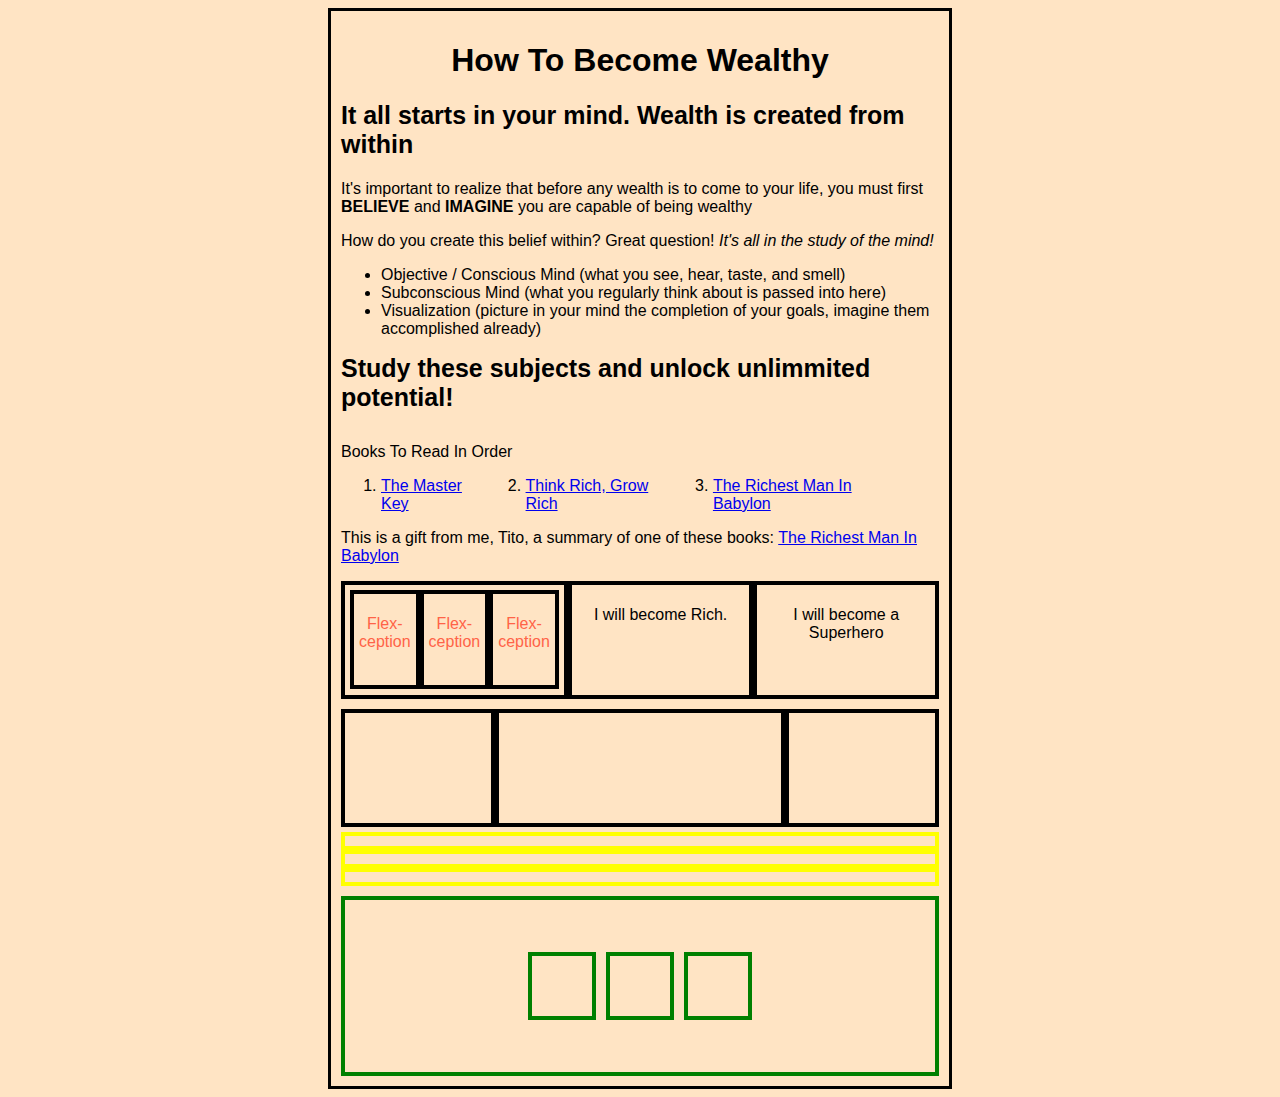
<file: index.html>
<!DOCTYPE html>
<html lang="en">
    <head>
        <!-- I am a HTML comment-->
        <title>Think Rich, Grow Rich</title>
        <meta name="viewport" content="width=device-width, initial-scale=1.0">
        <link rel="stylesheet" href="./styles/style.css">
        <meta charset="UTF-8">
    </head>
    <body>
        <header>
            <h1>How To Become Wealthy</h1>
        </header>
        <main>
            <div class="mainContent">
                <h2 class="header">It all starts in your mind. Wealth is created from within</h2>
                <p>It's important to realize that before any wealth is to come to your life, you must first <strong>BELIEVE</strong> and <strong>IMAGINE</strong> you are capable of being wealthy</p>
                <p>How do you create this belief within? Great question! <em>It's all in the study of the mind!</em></p>
                <ul>
                    <li>Objective / Conscious Mind (what you see, hear, taste, and smell)</li>
                    <li>Subconscious Mind (what you regularly think about is passed into here)</li>
                    <li>Visualization (picture in your mind the completion of your goals, imagine them accomplished already) </li>
                </ul>
                <strong class="advice">Study these subjects and unlock unlimmited potential!</strong>
            </div>
            <div class="suggestions">
                <p>Books To Read In Order</p>
                <ol>
                    <li><a href="https://en.wikipedia.org/wiki/The_Master_Key_System">The Master Key</a></li>
                    <li><a href="https://en.wikipedia.org/wiki/Think_and_Grow_Rich">Think Rich, Grow Rich</a></li>
                    <li><a href="https://en.wikipedia.org/wiki/The_Richest_Man_in_Babylon">The Richest Man In Babylon</a></li>
                </ol>
                <p>This is a gift from me, Tito, a summary of one of these books: <a href="./pages/oneSummary.html">The Richest Man In Babylon</a></p>
            </div>
            <div class="flex-container">
                <div class="flex-container ception">
                    <div>
                        <p>Flex-ception</p>
                    </div>
                    <div>
                        <p>Flex-ception</p>
                    </div>
                    <div>
                        <p>Flex-ception</p>
                    </div>
                </div>
                <div>
                    <p>I will become Rich.</p>
                </div>
                <div>
                    <p>I will become a Superhero</p>
                </div>
            </div>

            <div class="flex-container">
                <div class="one"></div>
                <div class="two"></div>
                <div class="three"></div>
            </div>

            <div class="flex-container-col">
                <div class="one"></div>
                <div class="two"></div>
                <div class="three"></div>
            </div>

            <div class="flex-container-align">
                <div class="one"></div>
                <div class="two"></div>
                <div class="three"></div>
            </div>
        </main>
        <footer>
        </footer>
    </body>
</html>
</file>
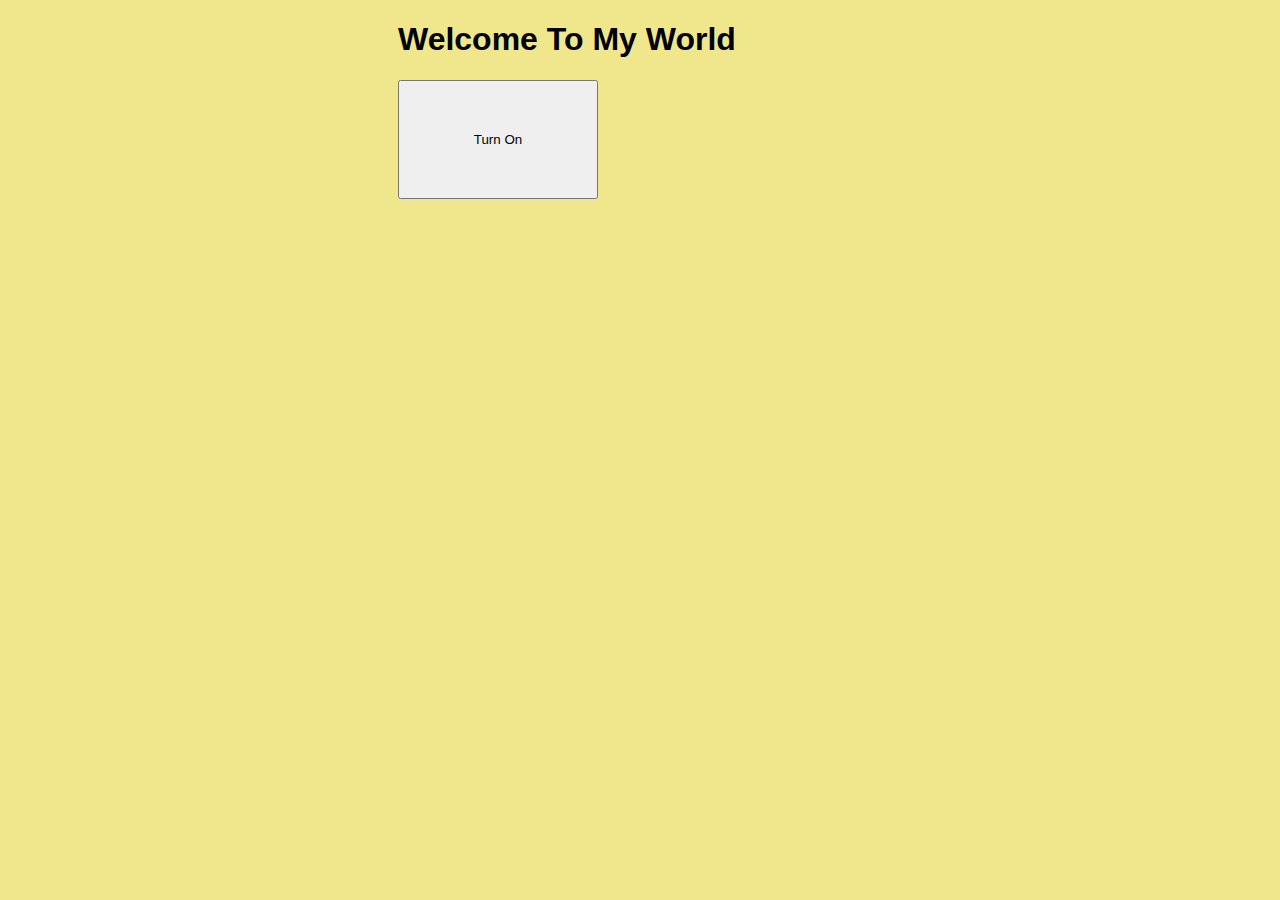
<file: introducingJS/index.html>
<!DOCTYPE html>
<html lang="en">
    <head>
        <meta charset="UTF-8">
        <link rel="stylesheet" href="style.css">
        <title>What's Up World</title>
    </head>
    <body>
        <header>
            <h1>Welcome To My World</h1>
        </header>
        <main>
            <button id="myBu">Turn On</button>
            <script>
                const btn = document.getElementById('myBu');
                btn.addEventListener('click', btnChange);
                function btnChange() {
                    if (btn.textContent === 'Turn On') {
                        btn.textContent = 'Turn Off';
                    } else {
                        btn.textContent = 'Turn On';
                    }
                }
            </script>
        </main>
        <footer>

        </footer>
    </body>
</html>
</file>
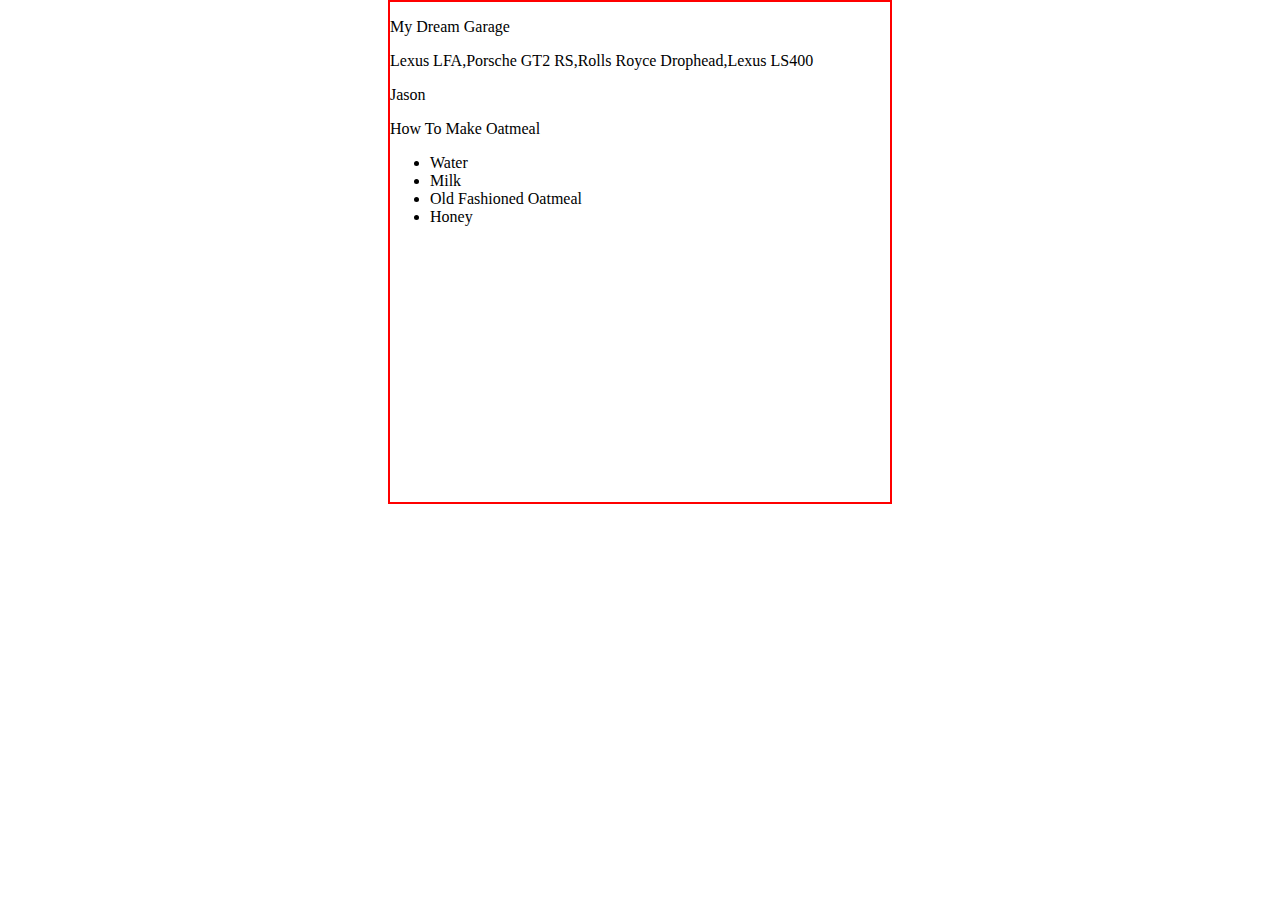
<file: JavascriptPracticeFiles/index.html>
<!DOCTYPE html>
<html lang="en">
    <head>
        <meta charset="UTF-8">
        <link rel="stylesheet" href="style.css">
    </head>
    <body>
        <main>
            <p>My Dream Garage</p>
            <!-- Receives a full array to display inline -->
            <p id="carBrands"></p>

            <!-- Recieves a single JSON object KEY -->
            <p id="myNameBox"></p>

            <!-- 
                Script builds a list, along with items, depending on the contents of the array, then sends it here
                NOTE: it builds a text, that represents a ul + li, and when sent triggers the creation of the
                actual element here in the HTML file
             -->
             <p>How To Make Oatmeal</p>
             <p id="recipeHolder"></p>
        </main>
        <script src="script.js"></script>
    </body>
</html>
</file>
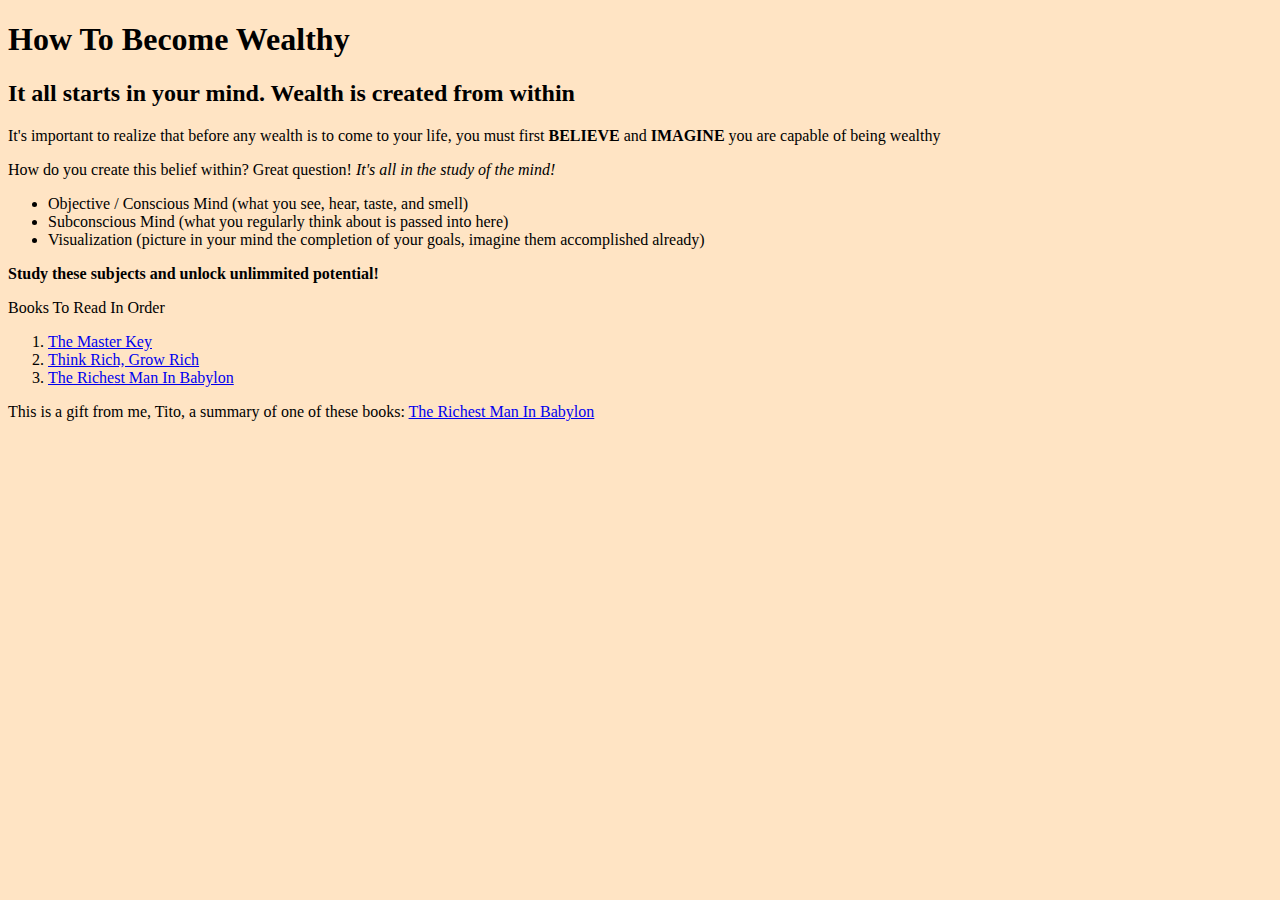
<file: myBasicSite/index.html>
<!DOCTYPE html>
<html lang="en">
    <head>
        <!-- I am a HTML comment-->
        <title>Think Rich, Grow Rich</title>
        <meta name="viewport" content="width=device-width, initial-scale=1.0">
        <link rel="stylesheet" href="style.css">
        <meta charset="UTF-8">
    </head>
    <body>
        <header>
            <h1>How To Become Wealthy</h1>
        </header>
        <main>
            <h2>It all starts in your mind. Wealth is created from within</h2>
            <p>It's important to realize that before any wealth is to come to your life, you must first <strong>BELIEVE</strong> and <strong>IMAGINE</strong> you are capable of being wealthy</p>
            <p>How do you create this belief within? Great question! <em>It's all in the study of the mind!</em></p>
            <ul>
                <li>Objective / Conscious Mind (what you see, hear, taste, and smell)</li>
                <li>Subconscious Mind (what you regularly think about is passed into here)</li>
                <li>Visualization (picture in your mind the completion of your goals, imagine them accomplished already) </li>
            </ul>
            <strong>Study these subjects and unlock unlimmited potential!</strong>

            <p>Books To Read In Order</p>
            <ol>
                <li><a href="https://en.wikipedia.org/wiki/The_Master_Key_System">The Master Key</a></li>
                <li><a href="https://en.wikipedia.org/wiki/Think_and_Grow_Rich">Think Rich, Grow Rich</a></li>
                <li><a href="https://en.wikipedia.org/wiki/The_Richest_Man_in_Babylon">The Richest Man In Babylon</a></li>
            </ol>
            <p>This is a gift from me, Tito, a summary of one of these books: <a href="./pages/oneSummary.html">The Richest Man In Babylon</a></p>
        </main>
        <footer>
        </footer>
    </body>
</html>
</file>
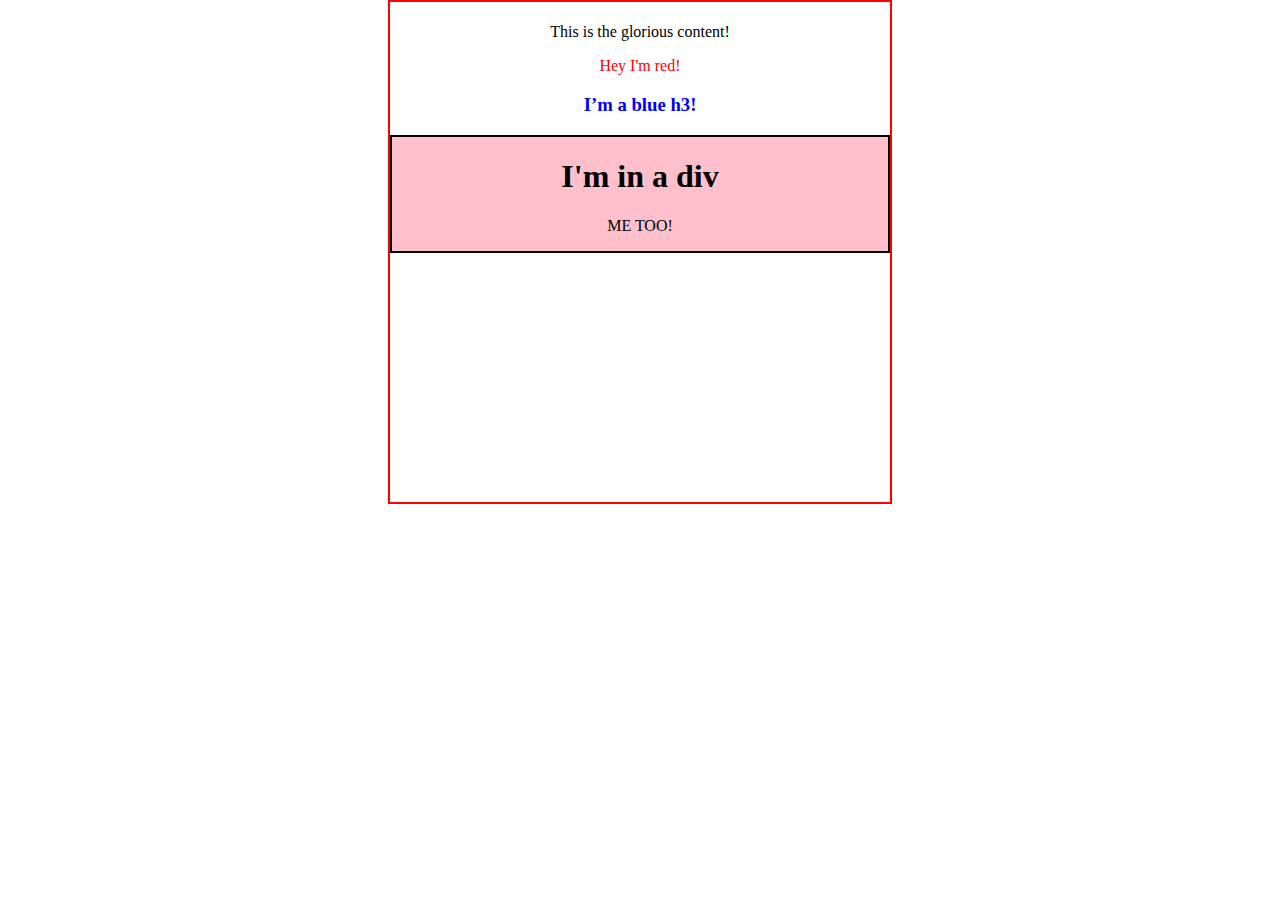
<file: conceptsInExamplesJS/domManipulationUsingJS/index.html>
<!DOCTYPE html>
<html lang="en">
    <head>
        <meta charset="UTF-8">
        <link rel="stylesheet" href="style.css">
        <script src="script.js" defer></script>
    </head>
    <body>
        <h1></h1>
        <div id="container" >
            <div class="content">
                This is the glorious content!
            </div>
        </div>
    </body>
</html>
</file>
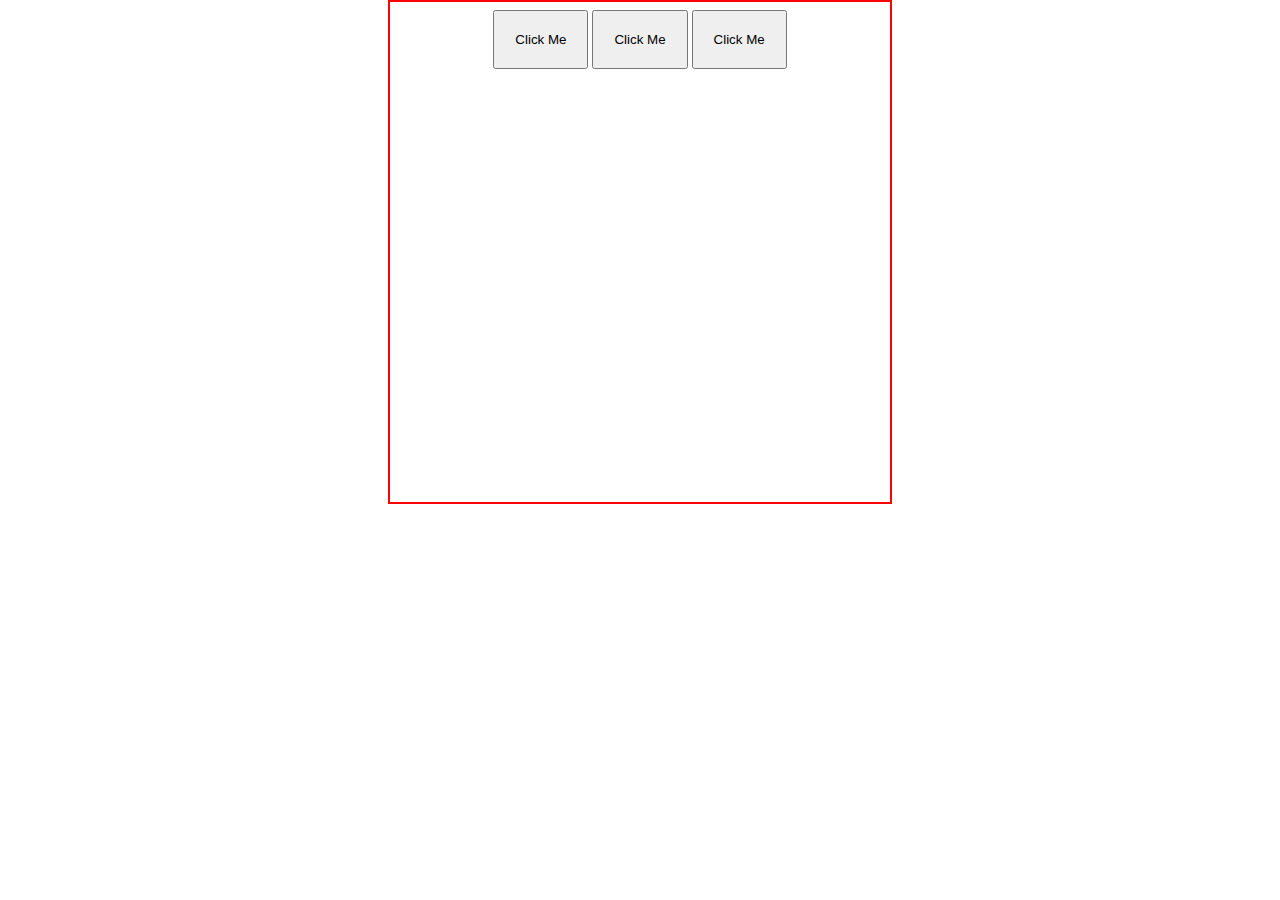
<file: conceptsInExamplesJS/eventListenersAndButtons/index.html>
<!DOCTYPE html>
<html lang="en">
    <head>
        <meta charset="UTF-8">
        <script src="script.js" defer></script>
        <link rel="stylesheet" href="style.css">
    </head>
    <body>
        <button id="btn">Click Me</button>
        <button id="btn2">Click Me</button>
        <button id="btn3">Click Me</button>
    </body>
</html>
</file>
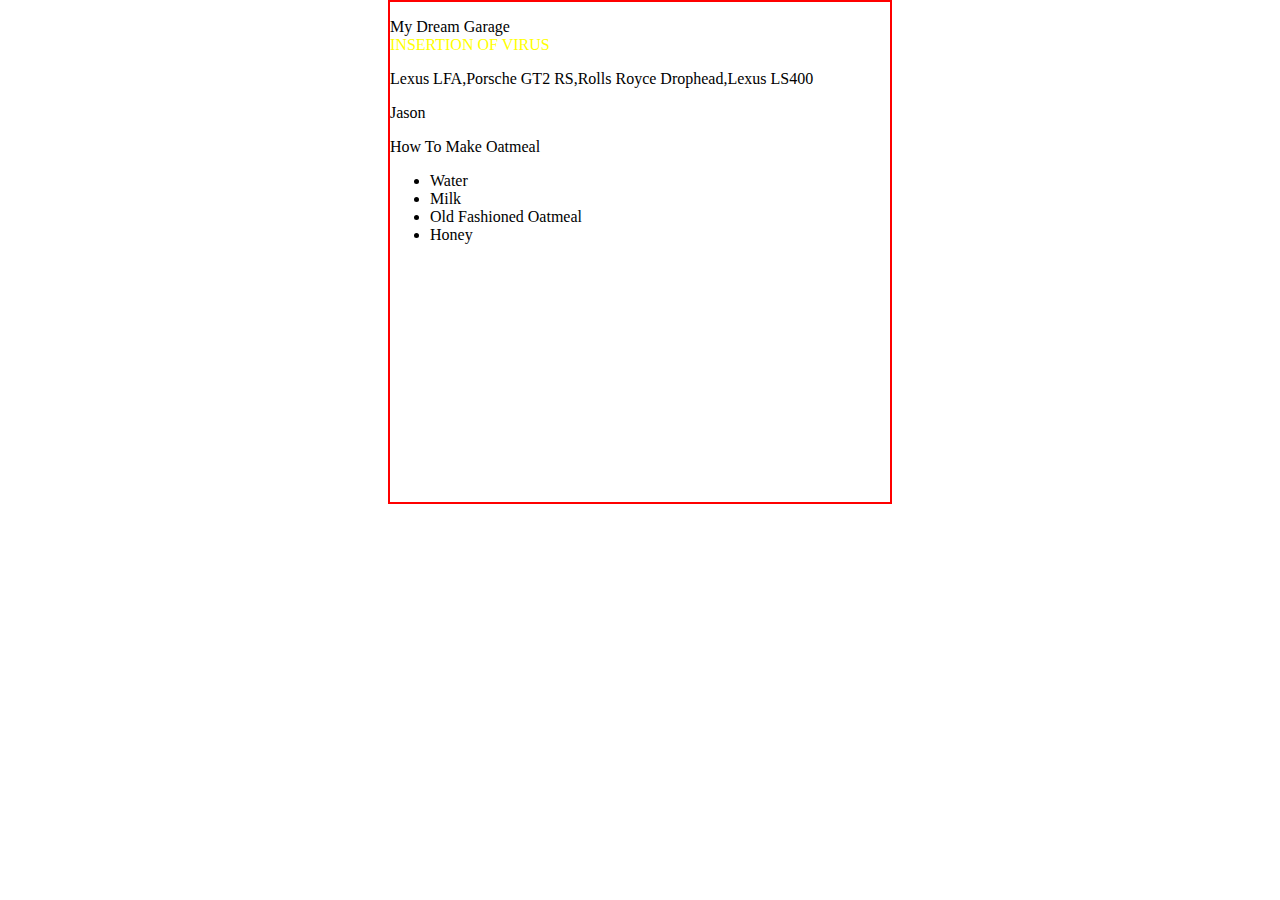
<file: conceptsInExamplesJS/sendArraysJSONandULsFromJS/index.html>
<!DOCTYPE html>
<html lang="en">
    <head>
        <meta charset="UTF-8">
        <link rel="stylesheet" href="style.css">
    </head>
    <body>
        <main>
            <p id = "firstMainElement">My Dream Garage</p>
            <!-- Receives a full array to display inline -->
            <p id="carBrands"></p>

            <!-- Recieves a single JSON object KEY -->
            <p id="myNameBox"></p>

            <!-- 
                Script builds a list, along with items, depending on the contents of the array, then sends it here
                NOTE: it builds a text, that represents a ul + li, and when sent triggers the creation of the
                actual element here in the HTML file
             -->
             <p>How To Make Oatmeal</p>
             <p id="recipeHolder"></p>

        </main>
        <script src="script.js"></script>
    </body>
</html>
</file>
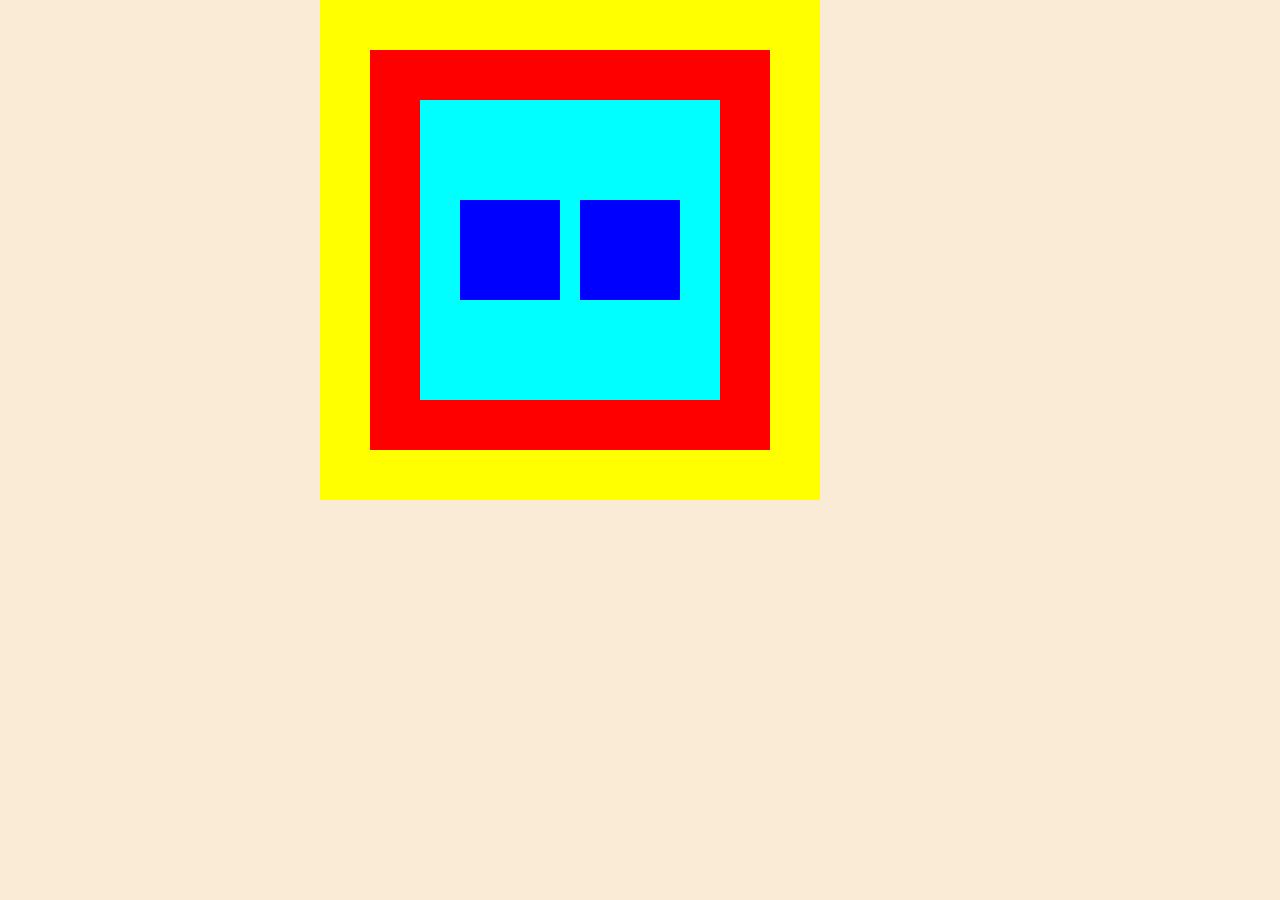
<file: flexBoxPractice/simpleFlexBoxes.html>
<html lang="en">
    <head>
        <meta charset="UTF-8">
        <link rel="stylesheet" href="style.css">
    </head>
    <body>
        <div class="firstLayer">
            <div class="secondLayer">
                <!-- CODE I AM PLAYING AROUND WITH -->
                <div class="thirdLayer">
                    <div class="square"></div>
                    <div class="square"></div>
                </div>
            </div>
        </div>
    </body>
</html>
</file>
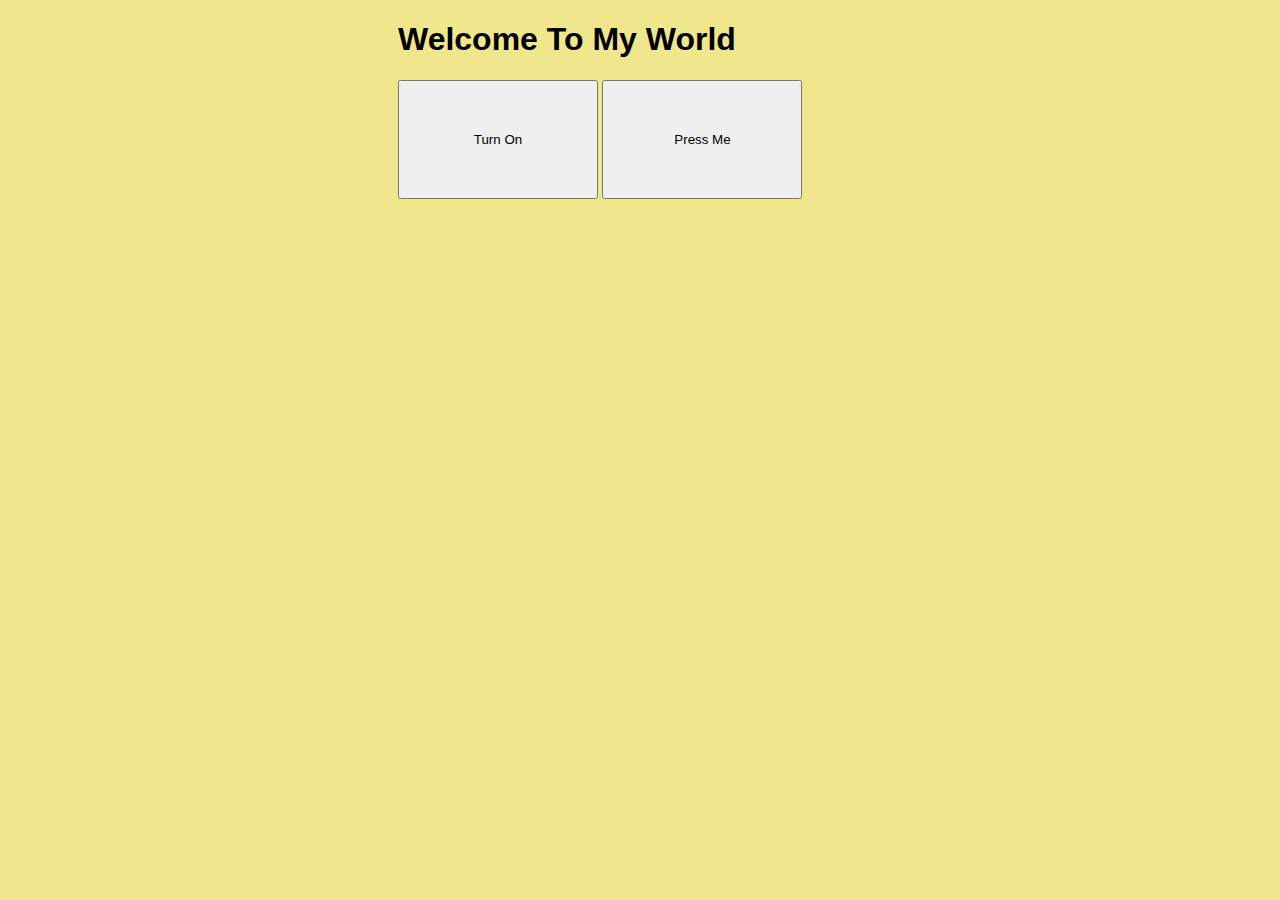
<file: introducingJS/consoleAndAlertsUsingJS.html>
<!DOCTYPE html>
<html lang="en">
    <head>
        <meta charset="UTF-8">
        <link rel="stylesheet" href="style.css">
        <title>What's Up World</title>
    </head>
    <body>
        <header>
            <h1>Welcome To My World</h1>
        </header>
        <main class="container">
            <button id="myBu">Turn On</button>
            <script>
                const btn = document.getElementById('myBu');
                btn.addEventListener('click', btnChange);
                function btnChange() {
                    if (btn.textContent === 'Turn On') {
                        btn.textContent = 'Turn Off';
                    } else {
                        btn.textContent = 'Turn On';
                    }
                }
            </script>
            <script>
                let name = "Ricardo";
                // We are using BACK-QUOTES Instead for this to work ``
                let greeting = `Hello, my name is ${name}`;
                console.log(greeting);
            </script>
            <button id="introduction">Press Me</button>
            <script>
                const btnTwo = document.getElementById("introduction");
                btnTwo.addEventListener("click", greet);
                function greet() {
                    const name = prompt("What is your name?");
                    alert("Hello " + name + ", nice to meet you!");
                }
            </script>

            <script>
                let myFirstName = "Ricardo";
                console.log(myFirstName.charAt(0));
                console.log(myFirstName.substring(0, 3));
                myFirstName = myFirstName.replace("do", "VIRUS");
                console.log(myFirstName);
                console.log(myFirstName.toUpperCase());

                // Ternary Syntax
                let birthday = false;
                (birthday) ? alert("Happy Birthday Tito") : alert("It's not your birthday yet!");
            </script>
        </main>
        <footer>

        </footer>
    </body>
</html>
</file>
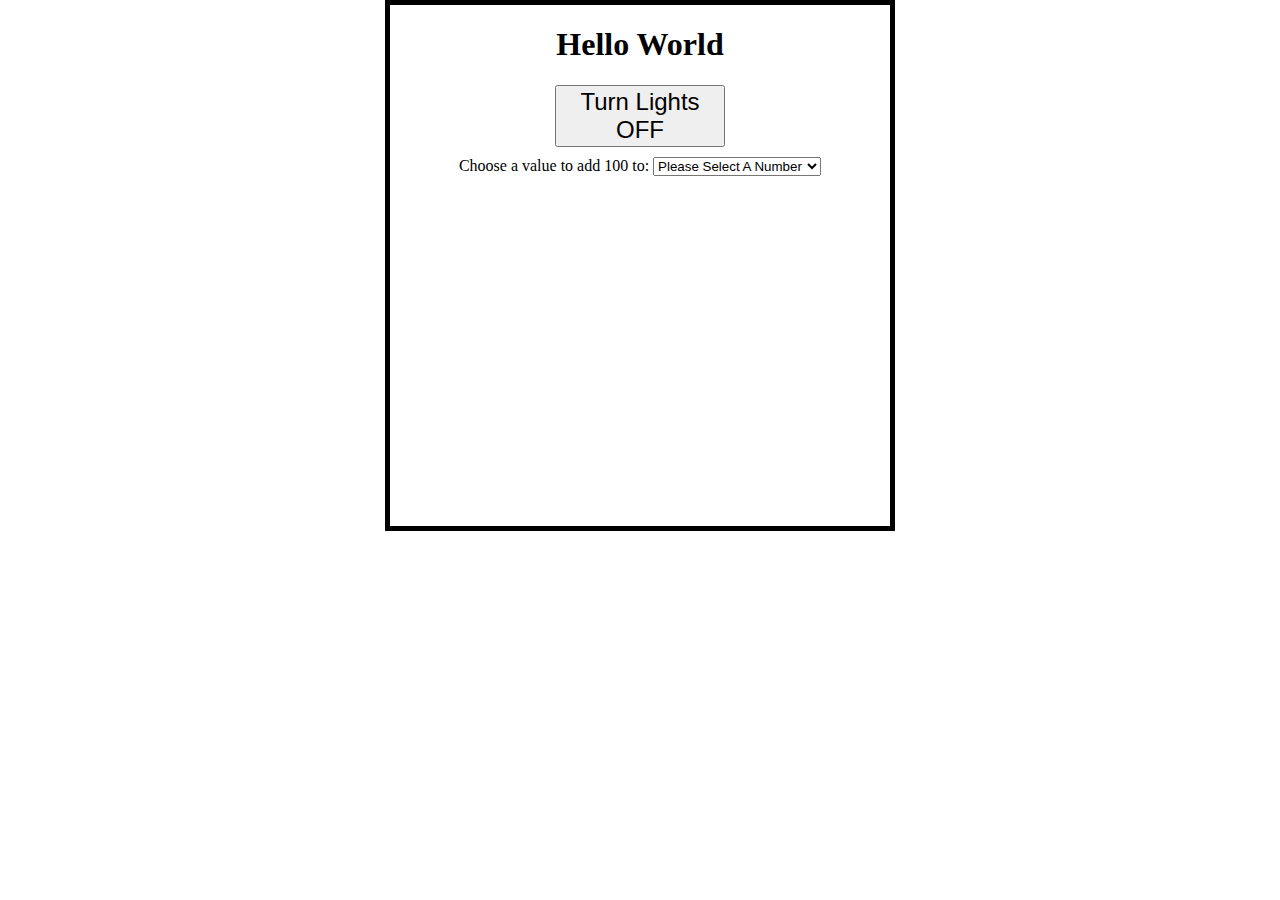
<file: introducingJS/interactiveButtonsAndOptions.html>
<!DOCTYPE html>
<!DOCTYPE html>
<html lang="en">
    <head>
        <meta charset="UTF-8">
        <title>Document</title>
        <link rel="stylesheet" href="styles2.css">
    </head>
    <body>
        <div>
            <h1>Hello World</h1>
            <button id = "lights">Turn Lights OFF</button>
            <script>
                const btn = document.getElementById("lights");
                btn.addEventListener("click", lightSwitch);
                function lightSwitch() {
                    if (btn.textContent == "Turn Lights ON") {
                        btn.textContent = "Turn Lights OFF";
                        document.documentElement.style.backgroundColor = "white";
                    } else {
                        btn.textContent = "Turn Lights ON";
                        document.documentElement.style.backgroundColor = "black";
                    }
                }
            </script>

            <div id = "additionSelector">
                <label>Choose a value to add 100 to: </label>
                <select id="valueSelected">
                    <option value="0">Please Select A Number</option>
                    <option value="5">5</option>
                    <option value="10">10</option>
                </select>
                <p id="answerHere"></p>
                <script>
                    let selected = document.getElementById("valueSelected");
                    selected.addEventListener('change', function() {
                        document.getElementById("answerHere").textContent = parseInt(this.value) + 100;
                    }, false);
                </script>
            </div>
        </div>
    </body>
</html>
</file>
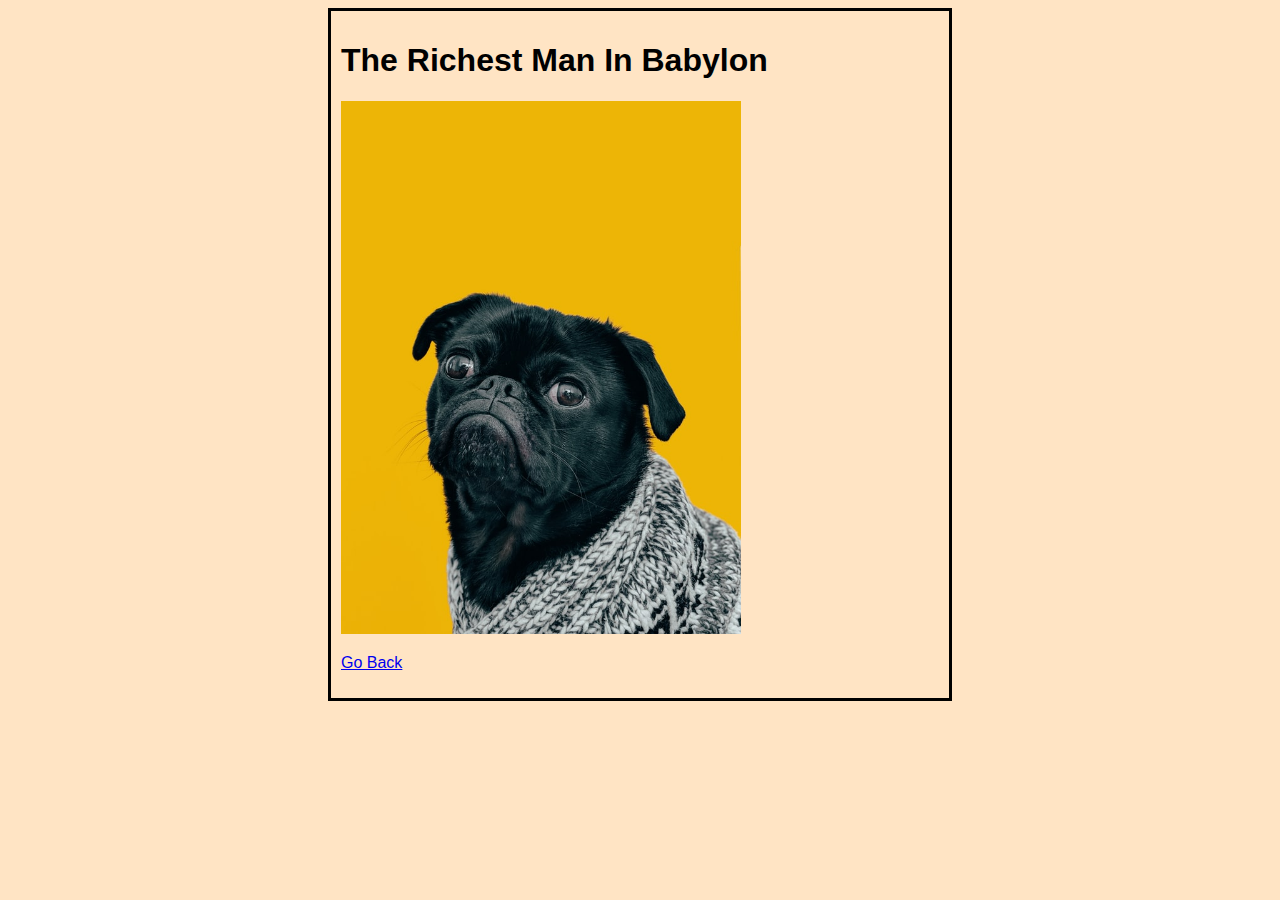
<file: pages/oneSummary.html>
<!DOCTYPE html>
<html lang="en">
    <head>
        <meta charset="UTF-8">
        <meta http-equiv="X-UA-Compatible" content="IE=edge">
        <meta name="viewport" content="width=device-width, initial-scale=1.0">
        <link rel="stylesheet" href="../styles/oneSummary.css">
        <title>One Book Summary</title>
    </head>
    <body>
        <header>
            <h1>The Richest Man In Babylon</h1>
        </header>
        <body>
            <img src="../images/cuteDog.jpg" alt="A picture of a dog with a soft sweater and a yellow background">
            <p><a href="../index.html">Go Back</a></p>
        </body>
    </body>
</html>
</file>
<file: styles/style.css>
html {
    background-color: bisque;
    margin: auto;
    width: 50%;
    font-family: 'Gill Sans', 'Gill Sans MT', Calibri, 'Trebuchet MS', sans-serif;
    border: black;
    box-sizing: border-box;
}

/** This will help me visualize how everything is a box in HTML***/
/* * {
    border: 2px solid red;
} */

body {
    border-style: solid;
    padding: 10px;
}

h1 {
    text-align: center;
}

h2, .advice {
    font-size: 25px;
}

.suggestions {
    padding-top: 15px;
}

ol {
    display: flex;
}

ol li {
    padding-right: 40px;
}

/** NEW EXAMPLE**/
.flex-container {
    display: flex;
    margin-bottom: 5px;
}

.flex-container div {
    border: 4px solid black;
    height: 100px;
    flex: 1;
    padding: 5px;
    text-align: center;
}

.ception div {
    color: tomato;
    height: 81px;
}

.flex-container .two {
    flex: 2 1 0%;
}

/** NEW EXAMPLE**/
.flex-container-col {
    display: flex;
    flex-direction: column;
}

.flex-container-col div {
    border: 4px solid yellow;
    height: 50px;
    flex: 1;
    padding: 5px;
}

/** NEW EXAMPLE**/
.flex-container-align {
    margin-top: 10px;
    height: 140px;
    padding: 16px;
    border: 4px solid green;
    display: flex;
    justify-content: center;
    align-items: center;
    gap: 10px;
}

.flex-container-align div {
    width: 60px;
    height: 60px;
    border: 4px solid green;
}
</file>
<file: introducingJS/style.css>
html {
    background-color: khaki;
    font-family: 'Lucida Sans', 'Lucida Sans Regular', 'Lucida Grande', 'Lucida Sans Unicode', Geneva, Verdana, sans-serif;
    width: 500px;
    margin: 0 auto;
}

button {
    width: 200px;
    padding: 50px;
}
</file>
<file: JavascriptPracticeFiles/style.css>
body {
    height: 500px;
    width: 500px;
    margin: 0 auto;

    border: 2px solid red;
}
</file>
<file: myBasicSite/style.css>
html {
    background-color: bisque;
}
</file>
<file: conceptsInExamplesJS/domManipulationUsingJS/style.css>
body {
    width: 500px;
    height: 500px;
    margin: 0 auto;
    border: red solid 2px;
    text-align: center;
}

.myLargeText {
    color: blue;
}

.secondContainer {
    background-color: pink;
    border: solid black 2px;
}
</file>
<file: conceptsInExamplesJS/eventListenersAndButtons/style.css>
html {
    height: 500px;
    width: 500px;
    margin: 0 auto;

    border: solid red 2px;
    text-align: center;
}

button {
    padding: 20px;
}
</file>
<file: conceptsInExamplesJS/sendArraysJSONandULsFromJS/style.css>
body {
    height: 500px;
    width: 500px;
    margin: 0 auto;

    border: 2px solid red;
}
</file>
<file: flexBoxPractice/style.css>
html {
    background-color: antiquewhite;
}

body {
    margin: 0 auto;
    width: 50%;
}

.firstLayer {
    display: flex;
    flex: 1;
    
    width: 500;
    height: 500px;
    background-color: yellow;

    justify-content: center;
    align-items: center;
}

.secondLayer {
    width: 400px;
    height: 400px;
    background-color: red;

    display: flex;
    justify-content: center;
    align-items: center;
}

.thirdLayer {
    width: 300px;
    height: 300px;
    background-color: aqua;
}
/* THIS IS WHERE I CAN DO SOME WEIRD MODIFICATIONS TO SEE HOW FAR STYLE PROPERTIES CAN REACH */

.thirdLayer {
    display: flex;
    justify-content: center;
    align-items: center;
    gap: 20px;
}

.thirdLayer .square {
    width: 100px;
    height: 100px;
    background-color: blue;
}
</file>
<file: introducingJS/styles2.css>
html {
    background-color: white;
}

body div {
    text-align: center;
    height: 500px;
}

body {
    width: 500px;
    margin: 0 auto;
    border: solid 5px black;
}

#additionSelector {
    padding: 10px;
}

#lights {
    width: 170px;
    font-size: x-large;
}
</file>
<file: styles/oneSummary.css>
html {
    background-color: bisque;
    margin: auto;
    width: 50%;
    font-family: 'Gill Sans', 'Gill Sans MT', Calibri, 'Trebuchet MS', sans-serif;
    border: black;
}

body {
    border-style: solid;
    padding: 10px;
}

/* Try to keep image heights as close to original so there's no worping of quality. Width doesn't matter too much. */
img {
    height: auto;
    width: 400px;
}
</file>
